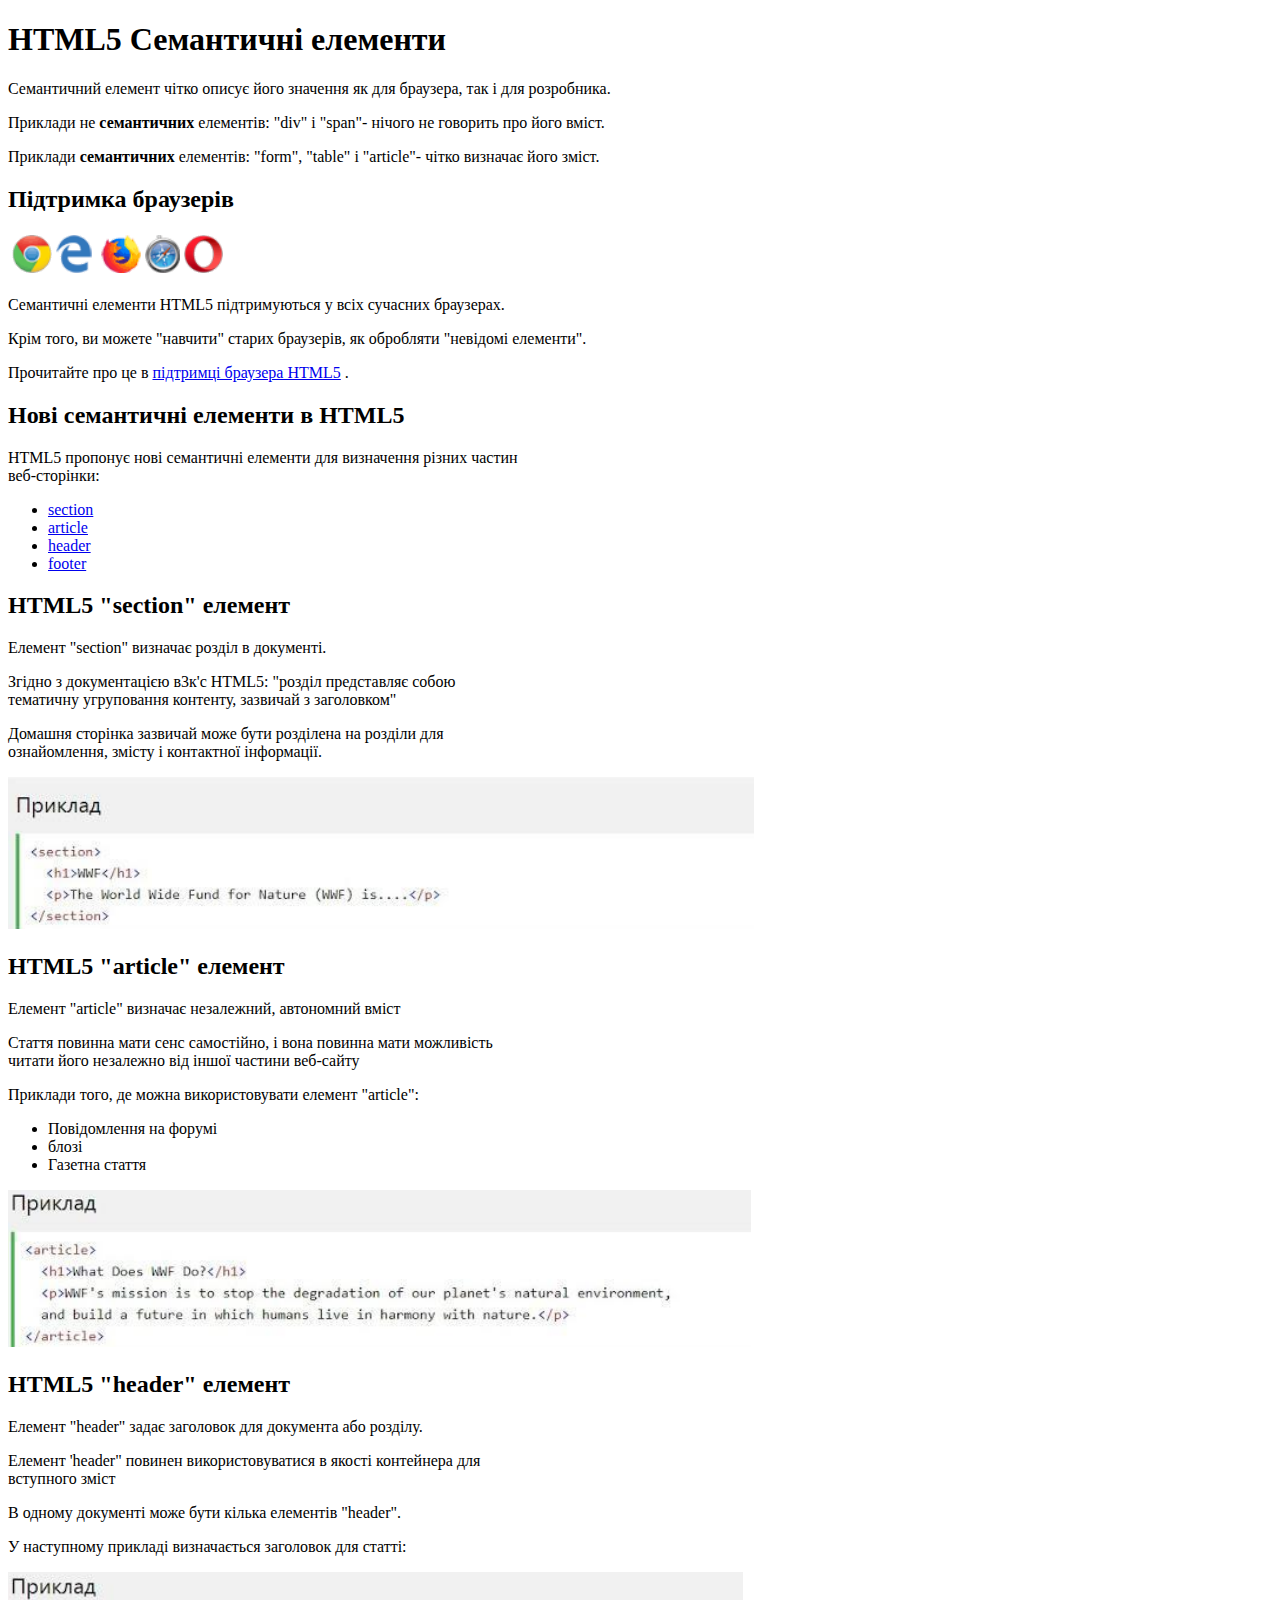
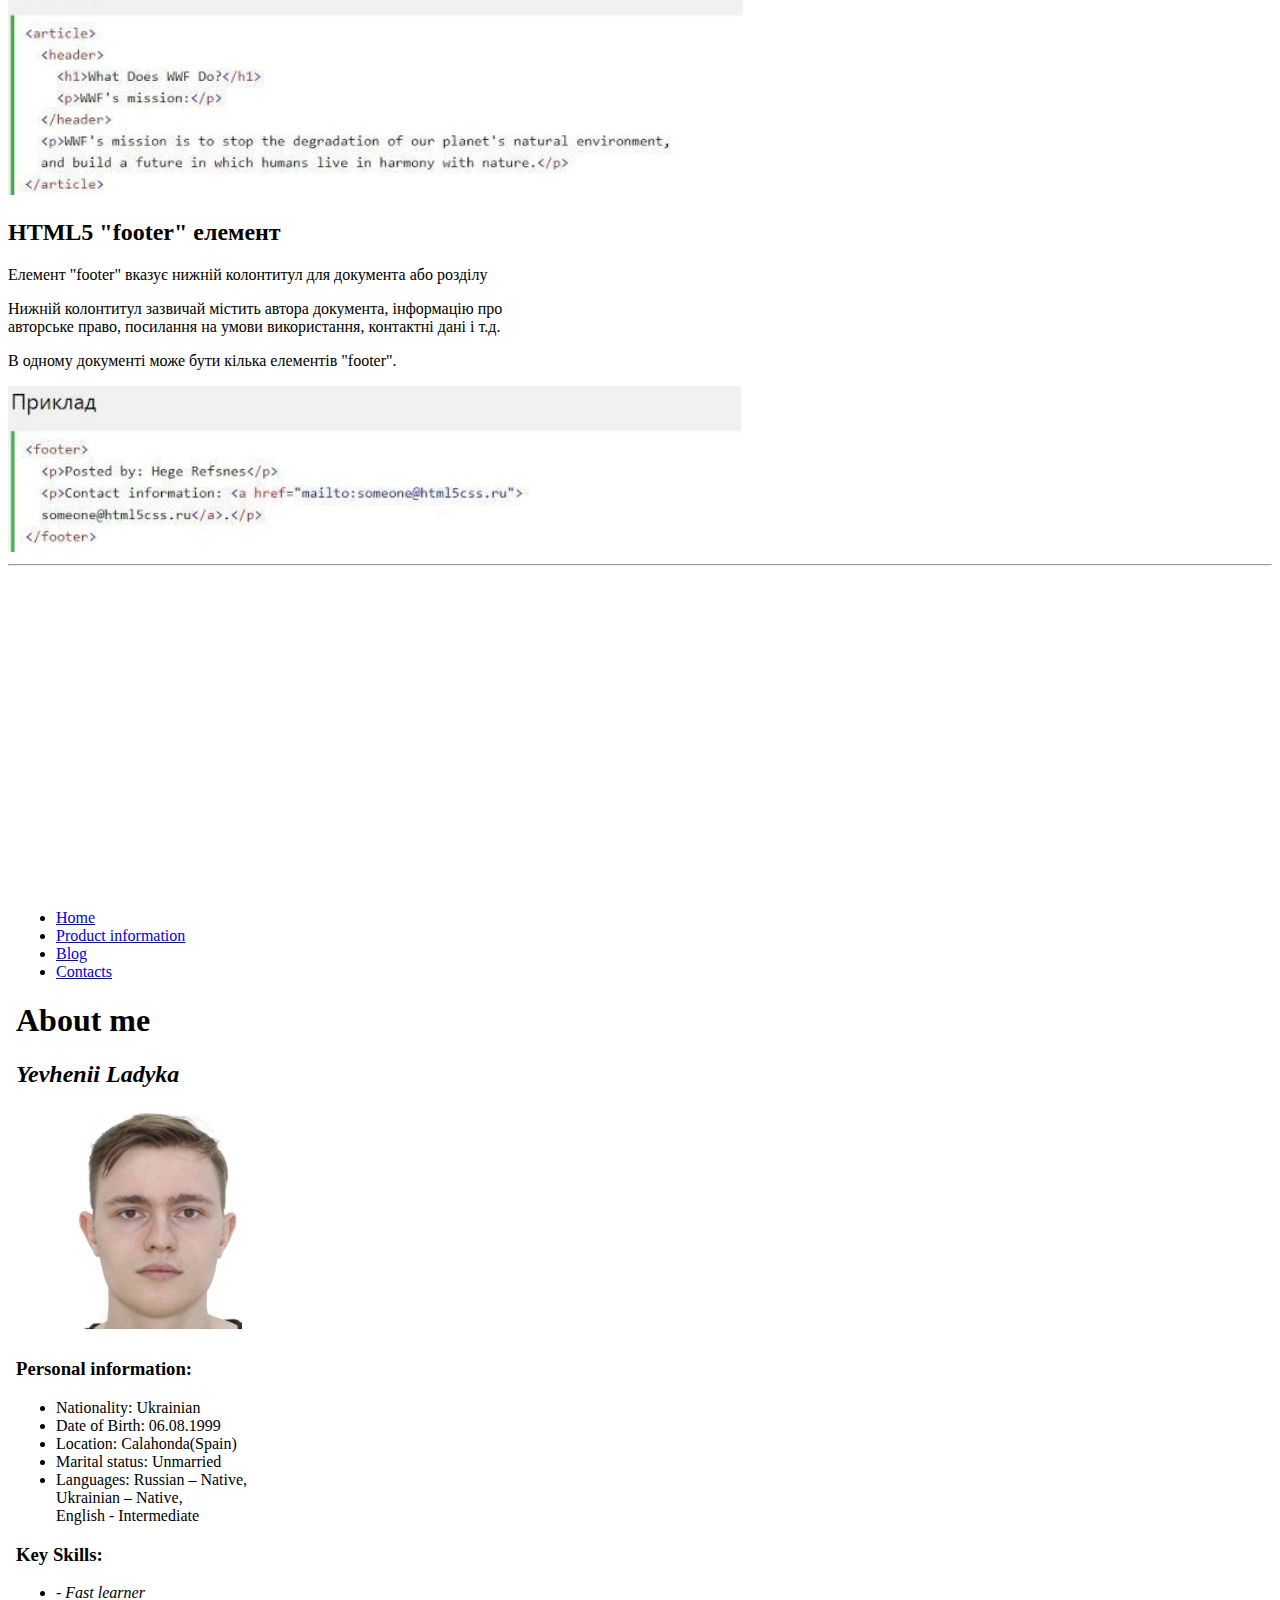
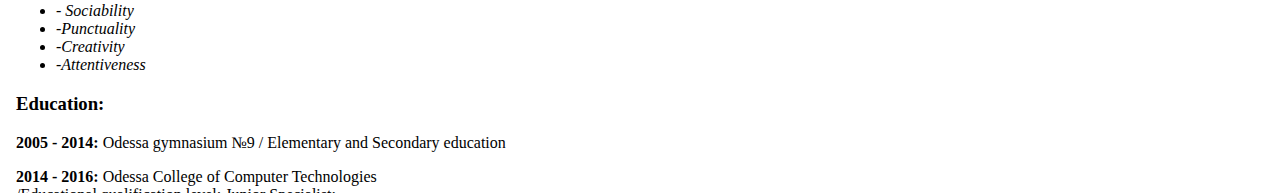
<file: index.html>
<!DOCTYPE html>
<html lang="en">

<head>
    <meta charset="UTF-8">
    <meta http-equiv="X-UA-Compatible" content="IE=edge">
    <meta name="viewport" content="width=device-width, initial-scale=1.0">
    <title>Homework4</title>
    <link rel="stylesheet" href="/css/style.css">
</head>

<body>
    <div class="page-wrraper">
        <!-- Header 1 -->
        <header class="header">
            <div class="container">
                <div class="header-content">
                    <h1>HTML5 Семантичні елементи</h1>

                    <p>Семантичний елемент чітко описує його значення як для браузера, так і
                        для розробника.</p>
                    <p>Приклади не <strong>семантичних</strong> елементів: "div" і "span"- нічого не говорить
                        про його вміст.</p>
                    <p>Приклади <strong>семантичних</strong> елементів: "form", "table" і "article"- чітко
                        визначає його зміст.</p>
                </div>
            </div>

        </header>
        <!-- Header 1 End -->
        <!-- Article 1 -->
        <article class="support">
            <div class="container">

                <h2>Підтримка браузерів</h2>

                <div class="support-item">
                    <img src="/img/browsers icons.png" alt="browsers icons">
                </div>
                <p>Семантичні елементи HTML5 підтримуються у всіх сучасних браузерах.</p>
                <p>Крім того, ви можете "навчити" старих браузерів, як обробляти "невідомі
                    елементи".</p>
                <p>Прочитайте про це в <a href="https://www.blogger.com/onboarding" target="_blank"> підтримці браузера
                        HTML5</a> .</p>
            </div>
        </article>
        <!-- Article 1 End -->
        <!-- Header 2 -->
        <header class="navigation">
            <div class="container">
                <h2>Нові семантичні елементи в HTML5</h2>
                <p>HTML5 пропонує нові семантичні елементи для визначення різних частин <br>
                    веб-сторінки:</p>
                <nav>
                    <ul>
                        <li><a href="#section">section</a></li>
                        <li><a href="#article">article</a></li>
                        <li><a href="#header">header</a></li>
                        <li><a href="#footer">footer</a></li>
                    </ul>
                </nav>
            </div>
        </header>
        <!-- Header 2 End -->
        <!-- Section 1 -->
        <main>
            <section class="section">
                <div class="container">
                    <h2 id="section">HTML5 "section" елемент</h2>

                    <p>Елемент "section" визначає розділ в документі.</p>
                    <p>Згідно з документацією в3к'с HTML5: "розділ представляє собою <br>
                        тематичну угруповання контенту, зазвичай з заголовком"</p>
                    <p>Домашня сторінка зазвичай може бути розділена на розділи для <br>
                        ознайомлення, змісту і контактної інформації.</p>

                    <div class="section_item">
                        <img src="/img/example1.png" alt="example 1">
                    </div>
                </div>
            </section>
            <!-- Section 1 End -->
            <!-- Section 2 -->
            <section class="article">
                <div class="container">
                    <h2 id="article">HTML5 "article" елемент</h2>
                    <p>Елемент "article" визначає незалежний, автономний вміст</p>
                    <p>Стаття повинна мати сенс самостійно, і вона повинна мати можливість <br>
                        читати його незалежно від іншої частини веб-сайту</p>
                    <p>Приклади того, де можна використовувати елемент "article":</p>

                    <ul>
                        <li>Повідомлення на форумі</li>
                        <li>блозі</li>
                        <li>Газетна стаття</li>
                    </ul>

                    <div class="article-item">
                        <img src="/img/example2.png" alt="example 2">
                    </div>
                </div>
            </section>
            <!-- Section 2 End -->
            <!-- Section 3 -->
            <section class="header-section">
                <div class="container">
                    <h2 id="header">HTML5 "header" елемент</h2>
                    <p>Елемент "header" задає заголовок для документа або розділу.</p>
                    <p>Елемент 'header" повинен використовуватися в якості контейнера для <br>
                        вступного зміст</p>
                    <p>В одному документі може бути кілька елементів "header".</p>
                    <p>У наступному прикладі визначається заголовок для статті:</p>
                    <div class="header-item">
                        <img src="/img/example3.png" alt="example 3">
                    </div>
                </div>
            </section>
            <!-- Section 3 End -->
            <!-- Section 4 -->
            <section class="footer">
                <div class="container">
                    <h2 id="footer">HTML5 "footer" елемент</h2>
                    <p>Елемент "footer" вказує нижній колонтитул для документа або розділу</p>
                    <p>Нижній колонтитул зазвичай містить автора документа, інформацію про <br>
                        авторське право, посилання на умови використання, контактні дані і т.д.</p>
                    <p>В одному документі може бути кілька елементів "footer".</p>
                    <div class="header-item">
                        <img src="/img/example4.png" alt="example 4">
                    </div>
                </div>
                <hr>
            </section>
        </main>
        <!-- Section 4 End -->
        <!-- Article 2 -->
        <article class="youtube">
            <div class="container">
                <iframe width="560" height="315" src="https://www.youtube.com/embed/dEBVe8Ij7JU"
                    title="YouTube video player" frameborder="0"
                    allow="accelerometer; autoplay; clipboard-write; encrypted-media; gyroscope; picture-in-picture"
                    allowfullscreen></iframe>
            </div>
        </article>
        <!-- Article 2 End -->
        <!-- Article 3 -->
        <article class="about-me">
            <div class="container">
                <iframe src="/Homework1/aboutMe.html" frameborder="0" width="100%" height="100%" class="cv"></iframe>
            </div>
        </article>
        <!-- Article 3 End -->

    </div>

</body>

</html>
</file>
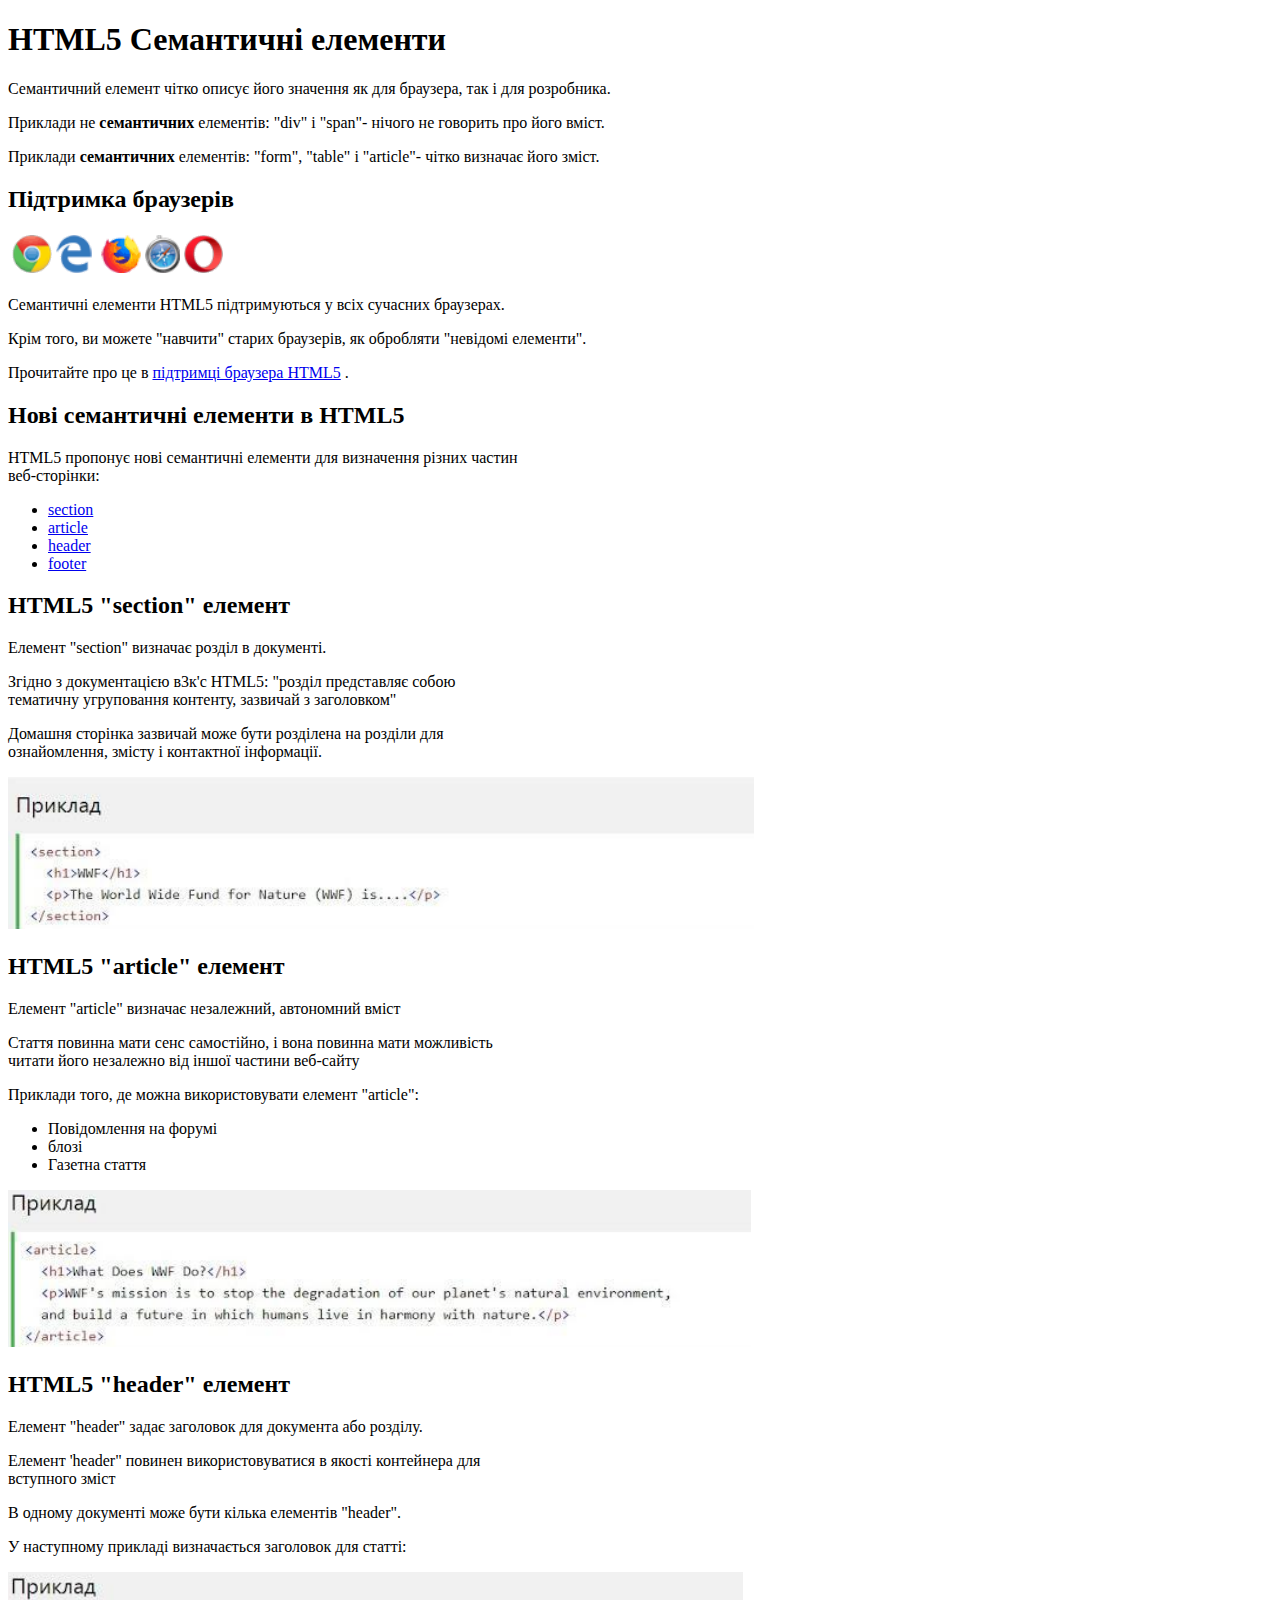
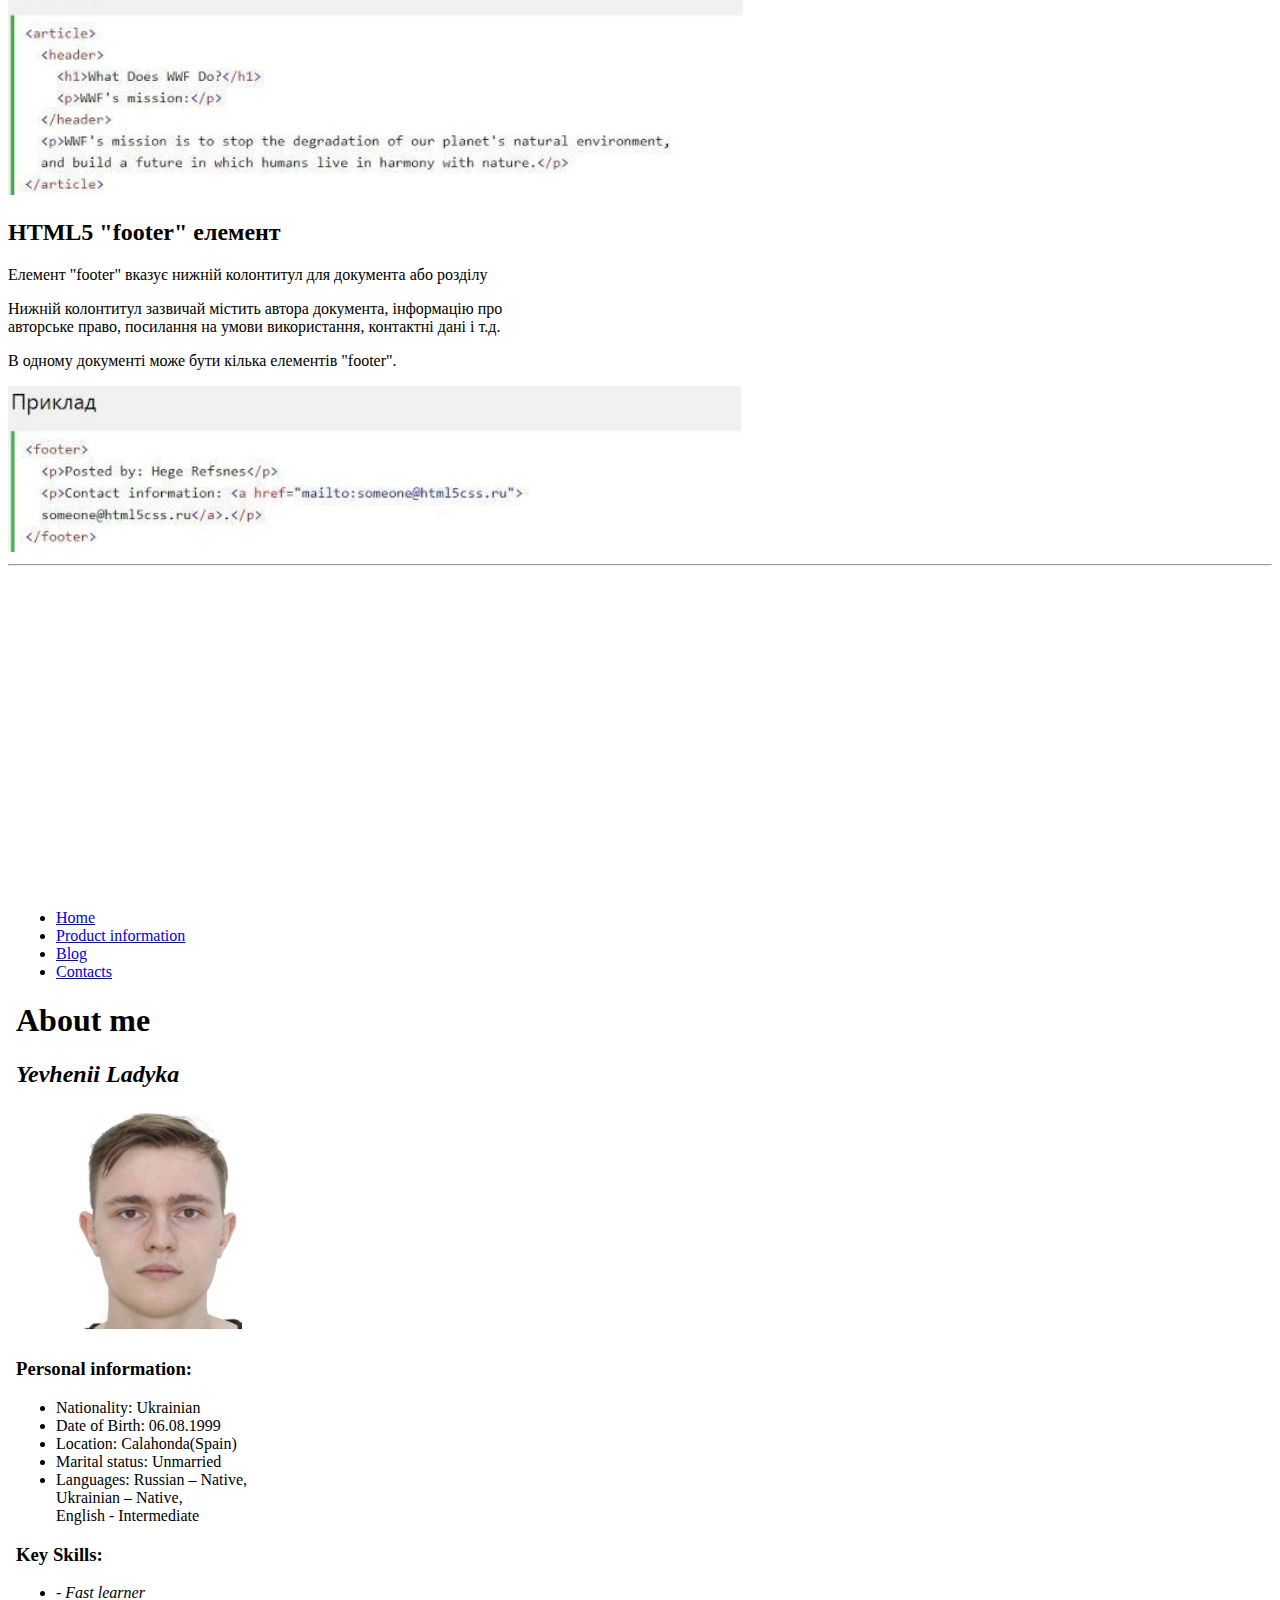
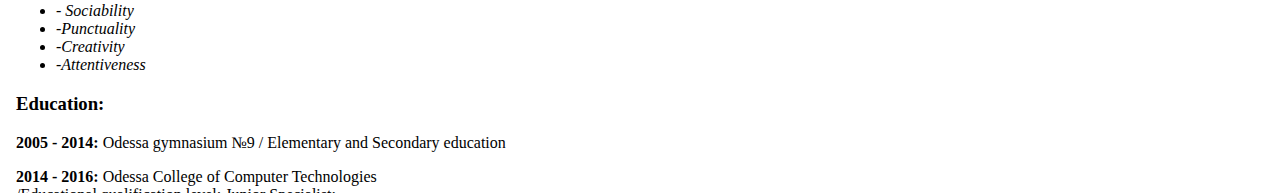
<file: Homework4/index.html>
<!DOCTYPE html>
<html lang="en">

<head>
    <meta charset="UTF-8">
    <meta http-equiv="X-UA-Compatible" content="IE=edge">
    <meta name="viewport" content="width=device-width, initial-scale=1.0">
    <title>Homework4</title>
    <link rel="stylesheet" href="/css/style.css">
</head>

<body>
    <div class="page-wrraper">
        <!-- Header 1 -->
        <header class="header">
            <div class="container">
                <div class="header-content">
                    <h1>HTML5 Семантичні елементи</h1>

                    <p>Семантичний елемент чітко описує його значення як для браузера, так і
                        для розробника.</p>
                    <p>Приклади не <strong>семантичних</strong> елементів: "div" і "span"- нічого не говорить
                        про його вміст.</p>
                    <p>Приклади <strong>семантичних</strong> елементів: "form", "table" і "article"- чітко
                        визначає його зміст.</p>
                </div>
            </div>

        </header>
        <!-- Header 1 End -->
        <!-- Article 1 -->
        <article class="support">
            <div class="container">

                <h2>Підтримка браузерів</h2>

                <div class="support-item">
                    <img src="/img/browsers icons.png" alt="browsers icons">
                </div>
                <p>Семантичні елементи HTML5 підтримуються у всіх сучасних браузерах.</p>
                <p>Крім того, ви можете "навчити" старих браузерів, як обробляти "невідомі
                    елементи".</p>
                <p>Прочитайте про це в <a href="https://www.blogger.com/onboarding" target="_blank"> підтримці браузера
                        HTML5</a> .</p>
            </div>
        </article>
        <!-- Article 1 End -->
        <!-- Header 2 -->
        <header class="navigation">
            <div class="container">
                <h2>Нові семантичні елементи в HTML5</h2>
                <p>HTML5 пропонує нові семантичні елементи для визначення різних частин <br>
                    веб-сторінки:</p>
                <nav>
                    <ul>
                        <li><a href="#section">section</a></li>
                        <li><a href="#article">article</a></li>
                        <li><a href="#header">header</a></li>
                        <li><a href="#footer">footer</a></li>
                    </ul>
                </nav>
            </div>
        </header>
        <!-- Header 2 End -->
        <!-- Section 1 -->
        <main>
            <section class="section">
                <div class="container">
                    <h2 id="section">HTML5 "section" елемент</h2>

                    <p>Елемент "section" визначає розділ в документі.</p>
                    <p>Згідно з документацією в3к'с HTML5: "розділ представляє собою <br>
                        тематичну угруповання контенту, зазвичай з заголовком"</p>
                    <p>Домашня сторінка зазвичай може бути розділена на розділи для <br>
                        ознайомлення, змісту і контактної інформації.</p>

                    <div class="section_item">
                        <img src="/img/example1.png" alt="example 1">
                    </div>
                </div>
            </section>
            <!-- Section 1 End -->
            <!-- Section 2 -->
            <section class="article">
                <div class="container">
                    <h2 id="article">HTML5 "article" елемент</h2>
                    <p>Елемент "article" визначає незалежний, автономний вміст</p>
                    <p>Стаття повинна мати сенс самостійно, і вона повинна мати можливість <br>
                        читати його незалежно від іншої частини веб-сайту</p>
                    <p>Приклади того, де можна використовувати елемент "article":</p>

                    <ul>
                        <li>Повідомлення на форумі</li>
                        <li>блозі</li>
                        <li>Газетна стаття</li>
                    </ul>

                    <div class="article-item">
                        <img src="/img/example2.png" alt="example 2">
                    </div>
                </div>
            </section>
            <!-- Section 2 End -->
            <!-- Section 3 -->
            <section class="header-section">
                <div class="container">
                    <h2 id="header">HTML5 "header" елемент</h2>
                    <p>Елемент "header" задає заголовок для документа або розділу.</p>
                    <p>Елемент 'header" повинен використовуватися в якості контейнера для <br>
                        вступного зміст</p>
                    <p>В одному документі може бути кілька елементів "header".</p>
                    <p>У наступному прикладі визначається заголовок для статті:</p>
                    <div class="header-item">
                        <img src="/img/example3.png" alt="example 3">
                    </div>
                </div>
            </section>
            <!-- Section 3 End -->
            <!-- Section 4 -->
            <section class="footer">
                <div class="container">
                    <h2 id="footer">HTML5 "footer" елемент</h2>
                    <p>Елемент "footer" вказує нижній колонтитул для документа або розділу</p>
                    <p>Нижній колонтитул зазвичай містить автора документа, інформацію про <br>
                        авторське право, посилання на умови використання, контактні дані і т.д.</p>
                    <p>В одному документі може бути кілька елементів "footer".</p>
                    <div class="header-item">
                        <img src="/img/example4.png" alt="example 4">
                    </div>
                </div>
                <hr>
            </section>
        </main>
        <!-- Section 4 End -->
        <!-- Article 2 -->
        <article class="youtube">
            <div class="container">
                <iframe width="560" height="315" src="https://www.youtube.com/embed/dEBVe8Ij7JU"
                    title="YouTube video player" frameborder="0"
                    allow="accelerometer; autoplay; clipboard-write; encrypted-media; gyroscope; picture-in-picture"
                    allowfullscreen></iframe>
            </div>
        </article>
        <!-- Article 2 End -->
        <!-- Article 3 -->
        <article class="about-me">
            <div class="container">
                <iframe src="/Homework1/aboutMe.html" frameborder="0" width="100%" height="100%" class="cv"></iframe>
            </div>
        </article>
        <!-- Article 3 End -->

    </div>

</body>

</html>
</file>
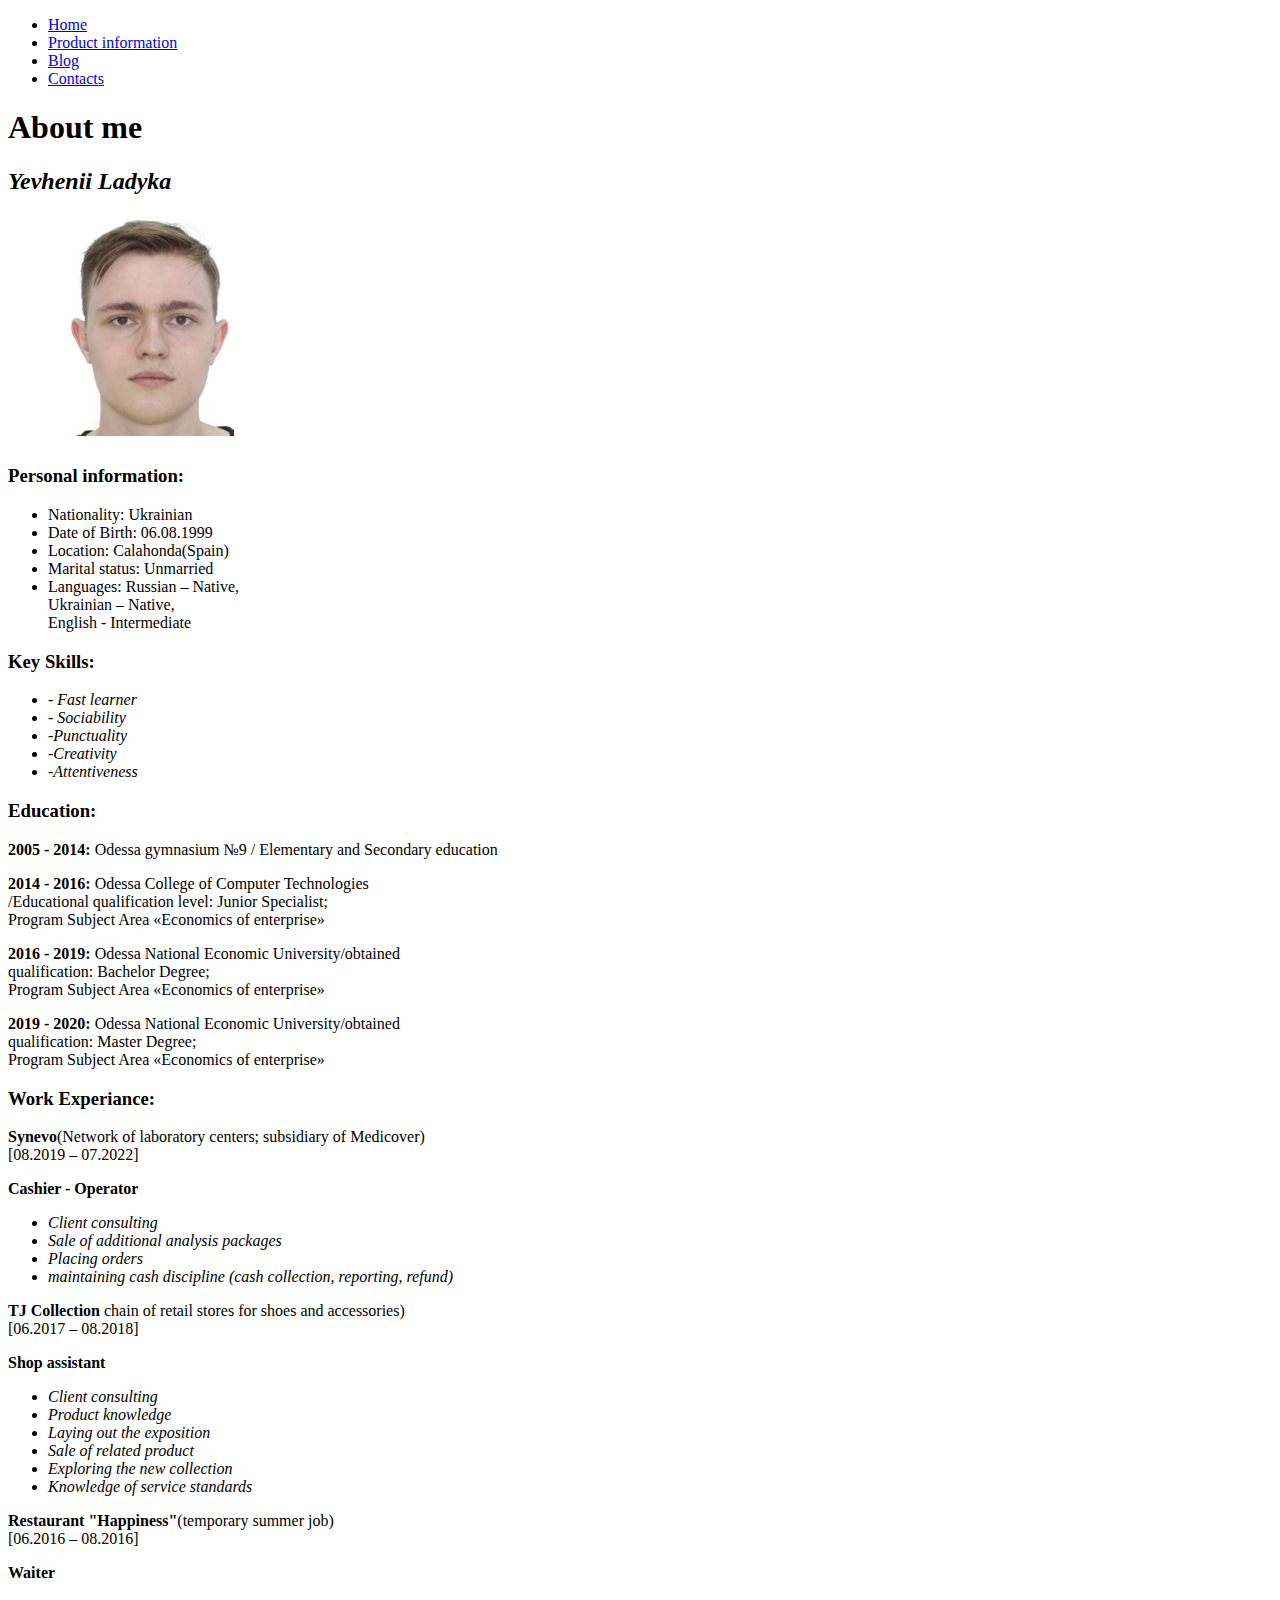
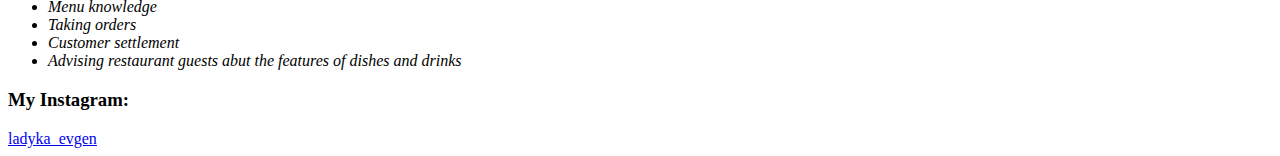
<file: Homework1/aboutMe.html>
<!DOCTYPE html>
<html lang="en">
<head>
    <meta charset="UTF-8">
    <meta http-equiv="X-UA-Compatible" content="IE=edge">
    <meta name="viewport" content="width=device-width, initial-scale=1.0">
    <title>My CV</title>
</head>
<body>
  
    <nav>
        <ul>
            <li><a href="./home.html"> Home </a></li>
            <li><a href="./index.html"> Product information </a></li>
            <li><a href="./page.html"> Blog </a></li>
            <li><a href="./contacts.html"> Contacts </a></li>
        </ul>
    </nav>

    <h1> About me </h1>

    <h2><i>Yevhenii Ladyka</i></h2>

    <img src="./img/Photo.png" alt="My photo" width="300">

    <h3><strong>Personal information:</strong></h3>

    <ul>
        <li>Nationality: Ukrainian</li>
        <li>Date of Birth: 06.08.1999</li>
        <li>Location: Calahonda(Spain)</li>
        <li>Marital status: Unmarried</li>
        <li>Languages: Russian – Native,<br> Ukrainian – Native,<br> English - Intermediate</li>
    </ul>

    <div>
        <h3><strong>Key Skills:</strong></h3>
        <ul>
           <i><li>-	Fast learner</li></i>
           <i><li>- Sociability</li></i>
            <i><li>-Punctuality</li></i>
            <i><li>-Creativity</li></i>
            <i><li>-Attentiveness</li></i>
        </ul>
    </div>

    <div>
        <h3><strong>Education:</strong></h3>
        <p><strong>2005 - 2014:</strong> Odessa gymnasium №9 / Elementary and Secondary education </p>
        <p><strong>2014 - 2016:</strong> Odessa College of Computer Technologies <br> /Educational qualification level: Junior   Specialist;<br>   Program Subject Area «Economics of enterprise»</p>
        <p><strong>2016 - 2019:</strong> Odessa National Economic University/obtained <br> qualification: Bachelor Degree; <br>    Program Subject Area «Economics of enterprise»</p>
        <p><strong>2019 - 2020:</strong> Odessa National Economic University/obtained <br> qualification: Master Degree; <br>    Program Subject Area «Economics of enterprise»</p>  
    </div>

    <div>
        <h3><strong>Work Experiance:</strong></h3>
        <p><strong>Synevo</strong>(Network of laboratory centers; subsidiary of Medicover) <br> [08.2019 – 07.2022]</p>
        <p><strong>Cashier - Operator</strong></p>
        <ul>
            <li><i>Client consulting</i></li>
            <li><i>Sale of additional analysis packages</i></li>
            <li><i>Placing orders</i></li>
            <li><i>maintaining cash discipline (cash collection, reporting, refund)</i></li>
        </ul>

        <p><strong>TJ Collection</strong> chain of retail stores for shoes and accessories) <br> [06.2017 – 08.2018]</p>
        <p><strong>Shop assistant</strong></p>
        <ul>
            <li><i>Client consulting</i></li>
            <li><i>Product knowledge</i></li>
            <li><i>Laying out the exposition</i></li>
            <li><i>Sale of related product</i></li>
            <li><i>Exploring the new collection</i></li>
            <li><i>Knowledge of service standards</i></li>
        </ul>

        <p><strong>Restaurant "Happiness"</strong>(temporary summer job) <br>  [06.2016 – 08.2016]</p>
        <p><strong>Waiter</strong></p>
        <ul>
            <li><i>Menu knowledge</i></li>
            <li><i>Taking orders</i></li>
            <li><i>Customer settlement</i></li>
            <li><i>Advising restaurant guests abut the features of dishes and drinks</i></li>
        </ul>
    </div>

    <div>
        <h3><strong>My Instagram:</strong></h3>
        <a href="https://www.instagram.com/ladyka_evgen/" target="_blank"> ladyka_evgen</a>
    </div>
    


</body>
</html>
</file>
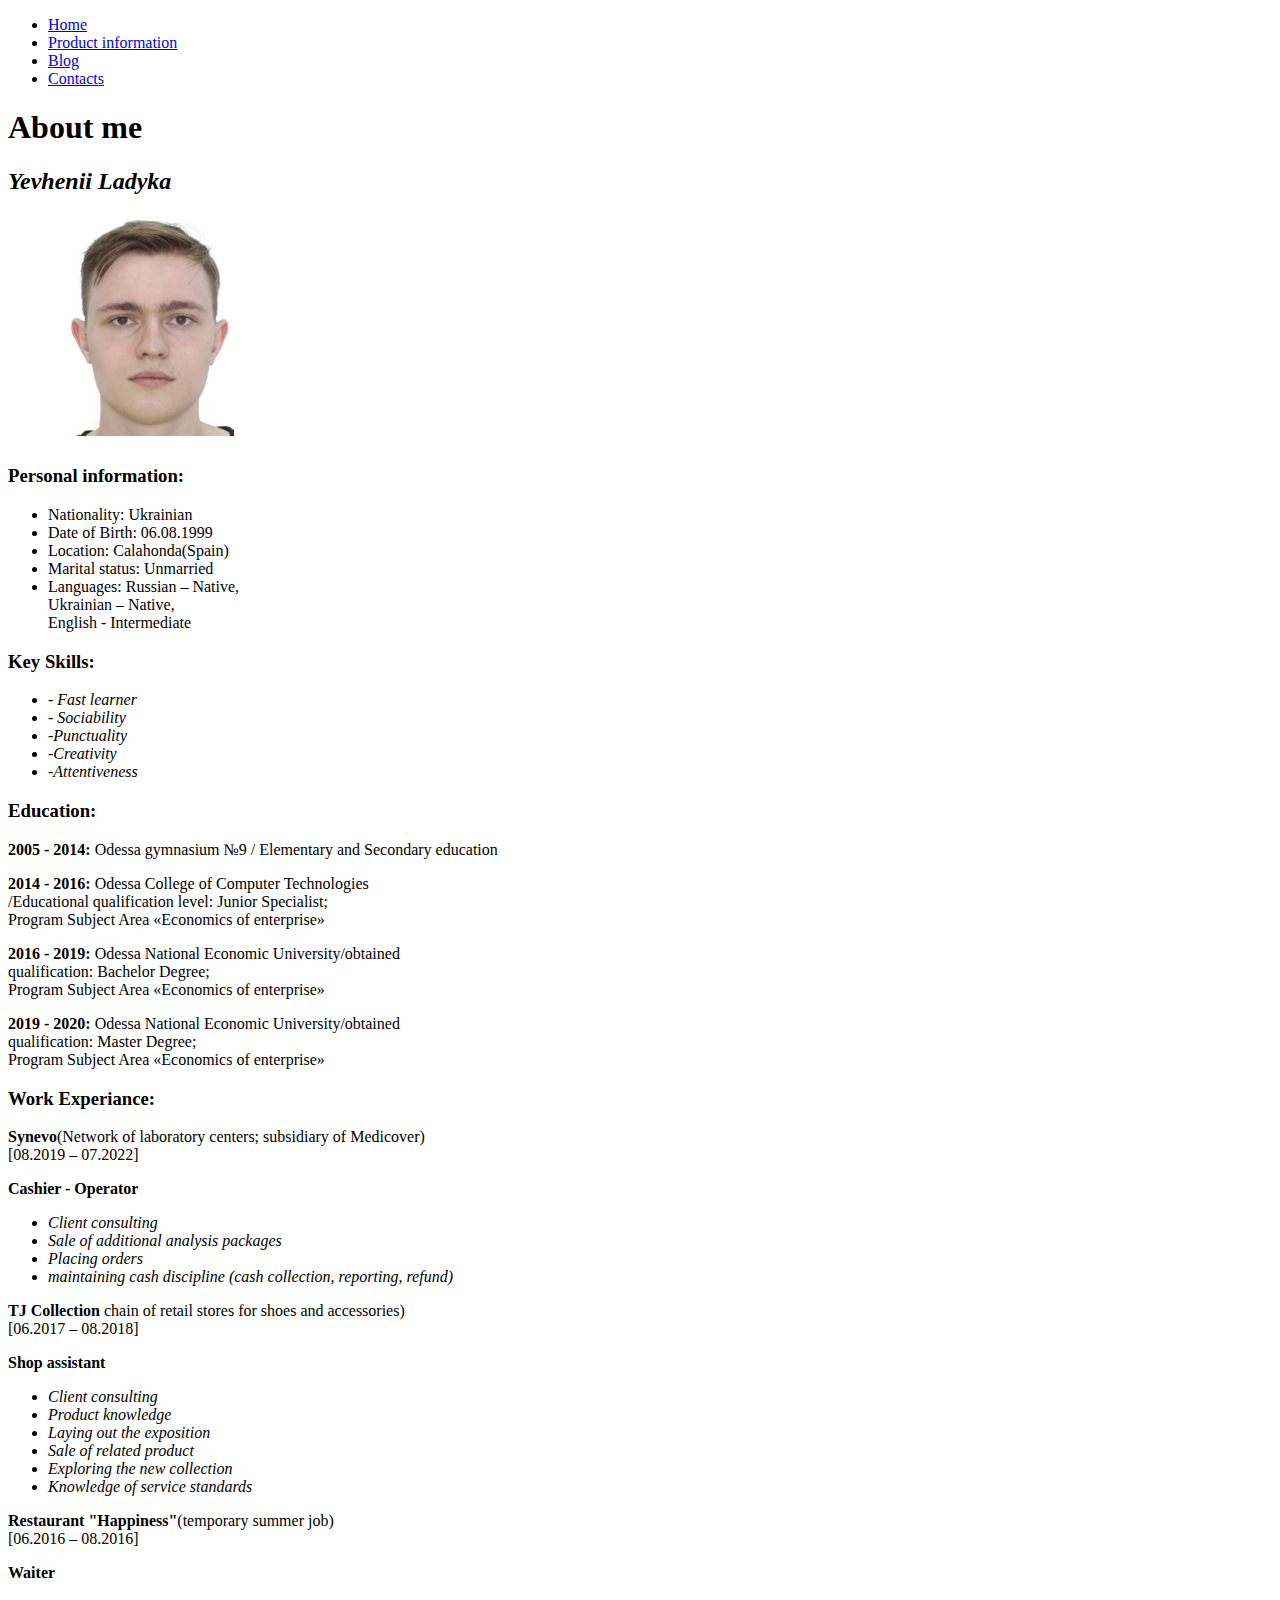
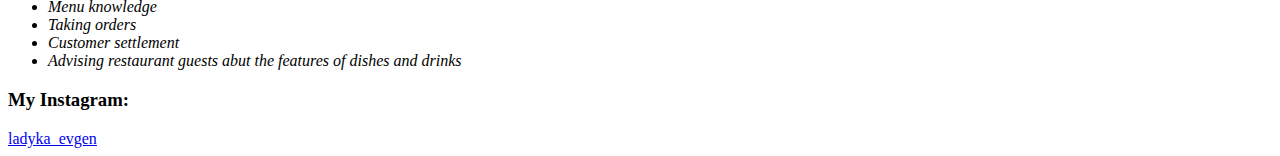
<file: Homework4/Homework1/aboutMe.html>
<!DOCTYPE html>
<html lang="en">
<head>
    <meta charset="UTF-8">
    <meta http-equiv="X-UA-Compatible" content="IE=edge">
    <meta name="viewport" content="width=device-width, initial-scale=1.0">
    <title>My CV</title>
</head>
<body>
  
    <nav>
        <ul>
            <li><a href="./home.html"> Home </a></li>
            <li><a href="./index.html"> Product information </a></li>
            <li><a href="./page.html"> Blog </a></li>
            <li><a href="./contacts.html"> Contacts </a></li>
        </ul>
    </nav>

    <h1> About me </h1>

    <h2><i>Yevhenii Ladyka</i></h2>

    <img src="./img/Photo.png" alt="My photo" width="300">

    <h3><strong>Personal information:</strong></h3>

    <ul>
        <li>Nationality: Ukrainian</li>
        <li>Date of Birth: 06.08.1999</li>
        <li>Location: Calahonda(Spain)</li>
        <li>Marital status: Unmarried</li>
        <li>Languages: Russian – Native,<br> Ukrainian – Native,<br> English - Intermediate</li>
    </ul>

    <div>
        <h3><strong>Key Skills:</strong></h3>
        <ul>
           <i><li>-	Fast learner</li></i>
           <i><li>- Sociability</li></i>
            <i><li>-Punctuality</li></i>
            <i><li>-Creativity</li></i>
            <i><li>-Attentiveness</li></i>
        </ul>
    </div>

    <div>
        <h3><strong>Education:</strong></h3>
        <p><strong>2005 - 2014:</strong> Odessa gymnasium №9 / Elementary and Secondary education </p>
        <p><strong>2014 - 2016:</strong> Odessa College of Computer Technologies <br> /Educational qualification level: Junior   Specialist;<br>   Program Subject Area «Economics of enterprise»</p>
        <p><strong>2016 - 2019:</strong> Odessa National Economic University/obtained <br> qualification: Bachelor Degree; <br>    Program Subject Area «Economics of enterprise»</p>
        <p><strong>2019 - 2020:</strong> Odessa National Economic University/obtained <br> qualification: Master Degree; <br>    Program Subject Area «Economics of enterprise»</p>  
    </div>

    <div>
        <h3><strong>Work Experiance:</strong></h3>
        <p><strong>Synevo</strong>(Network of laboratory centers; subsidiary of Medicover) <br> [08.2019 – 07.2022]</p>
        <p><strong>Cashier - Operator</strong></p>
        <ul>
            <li><i>Client consulting</i></li>
            <li><i>Sale of additional analysis packages</i></li>
            <li><i>Placing orders</i></li>
            <li><i>maintaining cash discipline (cash collection, reporting, refund)</i></li>
        </ul>

        <p><strong>TJ Collection</strong> chain of retail stores for shoes and accessories) <br> [06.2017 – 08.2018]</p>
        <p><strong>Shop assistant</strong></p>
        <ul>
            <li><i>Client consulting</i></li>
            <li><i>Product knowledge</i></li>
            <li><i>Laying out the exposition</i></li>
            <li><i>Sale of related product</i></li>
            <li><i>Exploring the new collection</i></li>
            <li><i>Knowledge of service standards</i></li>
        </ul>

        <p><strong>Restaurant "Happiness"</strong>(temporary summer job) <br>  [06.2016 – 08.2016]</p>
        <p><strong>Waiter</strong></p>
        <ul>
            <li><i>Menu knowledge</i></li>
            <li><i>Taking orders</i></li>
            <li><i>Customer settlement</i></li>
            <li><i>Advising restaurant guests abut the features of dishes and drinks</i></li>
        </ul>
    </div>

    <div>
        <h3><strong>My Instagram:</strong></h3>
        <a href="https://www.instagram.com/ladyka_evgen/" target="_blank"> ladyka_evgen</a>
    </div>
    


</body>
</html>
</file>
<file: css/style.css>
.cv {
    position: absolute;
}
</file>
